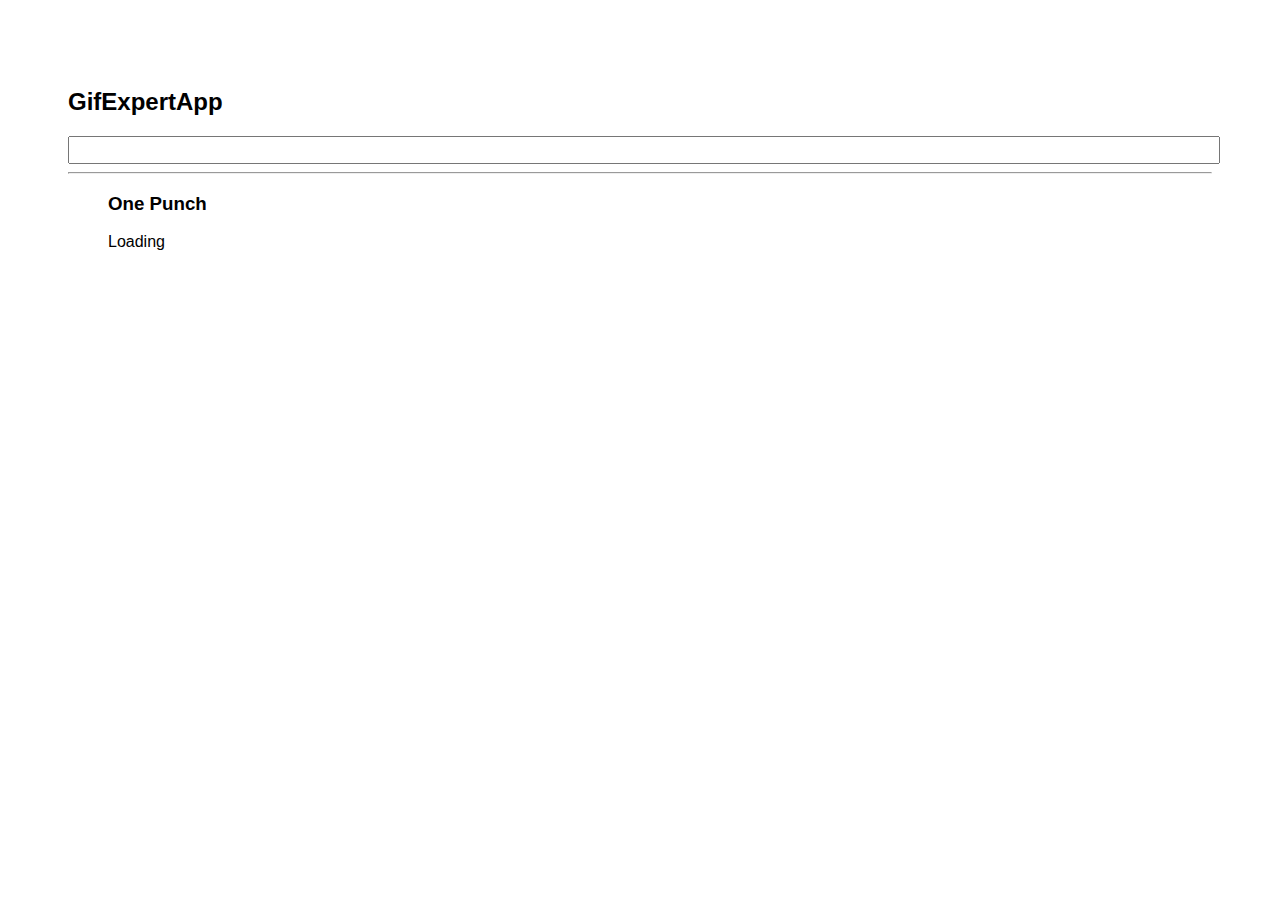
<file: docs/index.html>
<!doctype html>
<html lang="en">

<head>
    <meta charset="utf-8" />
    <link rel="icon" href="./favicon.ico" />
    <meta name="viewport" content="width=device-width,initial-scale=1" />
    <meta name="theme-color" content="#000000" />
    <meta name="description" content="Web site created using create-react-app" />
    <link rel="apple-touch-icon" href="./logo192.png" />
    <link rel="manifest" href="./manifest.json" />
    <link rel="stylesheet" href="https://cdnjs.cloudflare.com/ajax/libs/animate.css/4.1.1/animate.min.css" />
    <title>GifExpertApp</title>
    <link href="./static/css/main.f780f9ef.chunk.css" rel="stylesheet">
</head>

<body><noscript>You need to enable JavaScript to run this app.</noscript>
    <div id="root"></div>
    <script>!function (e) { function r(r) { for (var n, p, f = r[0], i = r[1], l = r[2], c = 0, s = []; c < f.length; c++)p = f[c], Object.prototype.hasOwnProperty.call(o, p) && o[p] && s.push(o[p][0]), o[p] = 0; for (n in i) Object.prototype.hasOwnProperty.call(i, n) && (e[n] = i[n]); for (a && a(r); s.length;)s.shift()(); return u.push.apply(u, l || []), t() } function t() { for (var e, r = 0; r < u.length; r++) { for (var t = u[r], n = !0, f = 1; f < t.length; f++) { var i = t[f]; 0 !== o[i] && (n = !1) } n && (u.splice(r--, 1), e = p(p.s = t[0])) } return e } var n = {}, o = { 1: 0 }, u = []; function p(r) { if (n[r]) return n[r].exports; var t = n[r] = { i: r, l: !1, exports: {} }; return e[r].call(t.exports, t, t.exports, p), t.l = !0, t.exports } p.m = e, p.c = n, p.d = function (e, r, t) { p.o(e, r) || Object.defineProperty(e, r, { enumerable: !0, get: t }) }, p.r = function (e) { "undefined" != typeof Symbol && Symbol.toStringTag && Object.defineProperty(e, Symbol.toStringTag, { value: "Module" }), Object.defineProperty(e, "__esModule", { value: !0 }) }, p.t = function (e, r) { if (1 & r && (e = p(e)), 8 & r) return e; if (4 & r && "object" == typeof e && e && e.__esModule) return e; var t = Object.create(null); if (p.r(t), Object.defineProperty(t, "default", { enumerable: !0, value: e }), 2 & r && "string" != typeof e) for (var n in e) p.d(t, n, function (r) { return e[r] }.bind(null, n)); return t }, p.n = function (e) { var r = e && e.__esModule ? function () { return e.default } : function () { return e }; return p.d(r, "a", r), r }, p.o = function (e, r) { return Object.prototype.hasOwnProperty.call(e, r) }, p.p = "/"; var f = this["webpackJsonpgif-expert-app"] = this["webpackJsonpgif-expert-app"] || [], i = f.push.bind(f); f.push = r, f = f.slice(); for (var l = 0; l < f.length; l++)r(f[l]); var a = i; t() }([])</script>
    <script src="./static/js/2.89d18217.chunk.js"></script>
    <script src="./static/js/main.487d4465.chunk.js"></script>
</body>

</html>
</file>
<file: docs/static/css/main.f780f9ef.chunk.css>
*{font-family:Helvetica,Arial,sans-serif}body{padding:60px}input{color:grey;font-size:1.2rem;width:100%}.card-grid{display:flex;flex-direction:row;flex-wrap:wrap}.card{align-content:center;border:1px solid grey;border-radius:6px;margin-bottom:10px;margin-right:10px;overflow:hidden}.card p{padding:5px;text-align:center}.card img{max-height:170px}
/*# sourceMappingURL=main.f780f9ef.chunk.css.map */
</file>
